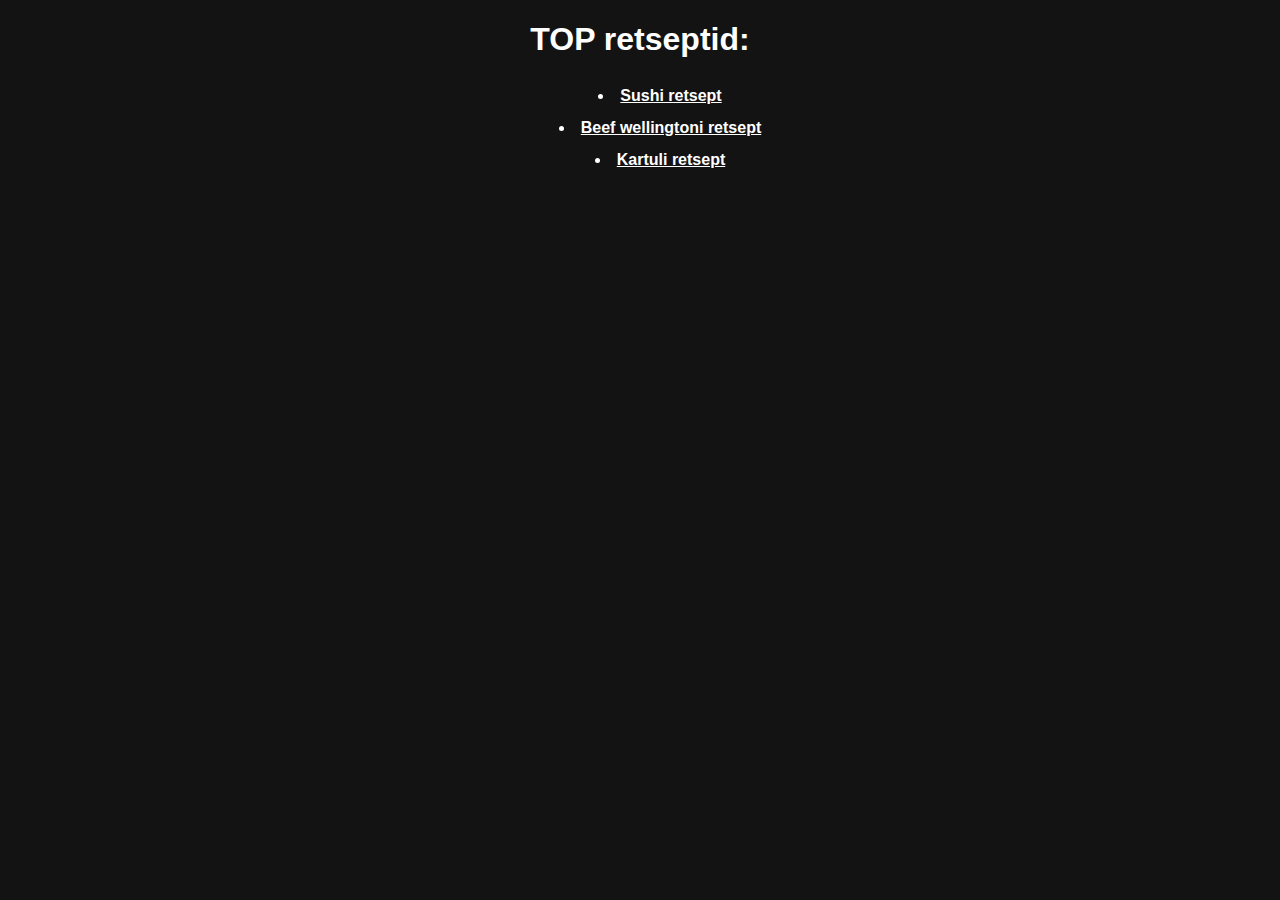
<file: index.html>
<!DOCTYPE html>
<html lang="et">
    <head>
        <meta charset="UTF-8">
        <title>Retseptiraamatu koduleht</title>
        <link rel="stylesheet" href="styles.css">
    </head>
    <body>
        <h1 class="Pealkiri">TOP retseptid:</h1>
        <ul class="Unordered List">
            <li><a href="./sushi.html" target="_blank">Sushi retsept</a></li>
            <li><a href="./beef_wellington.html" target="_blank">Beef wellingtoni retsept</a></li>
            <li><a href="./kartul.html" target="_blank">Kartuli retsept</a></li>
        </ul>
    </body>
</html>
</file>
<file: styles.css>
* {
    background-color: rgb(20, 19, 19);
    color: white;
    font-family: Arial, Helvetica, sans-serif;
    text-align: center;
}

.Center {
    width: 700px;
    margin: auto;
}

.Box {
    border: 4px white;
    border-style: solid;
    margin: 8px;
}

.List {
    line-height: 2;
    font-weight: bold;
    list-style-position: inside;
}

.Ordered {
    color: rgb(190, 197, 255);
}

.Unordered {
    color: rgb(175, 152, 197);
}

.img img {
    margin-left: auto;
    margin-right: auto;
    display: block;
}

#visible_border {
    border-width: 4px; border-color: blue; color: blue;
    border-style: solid;
}
</file>
